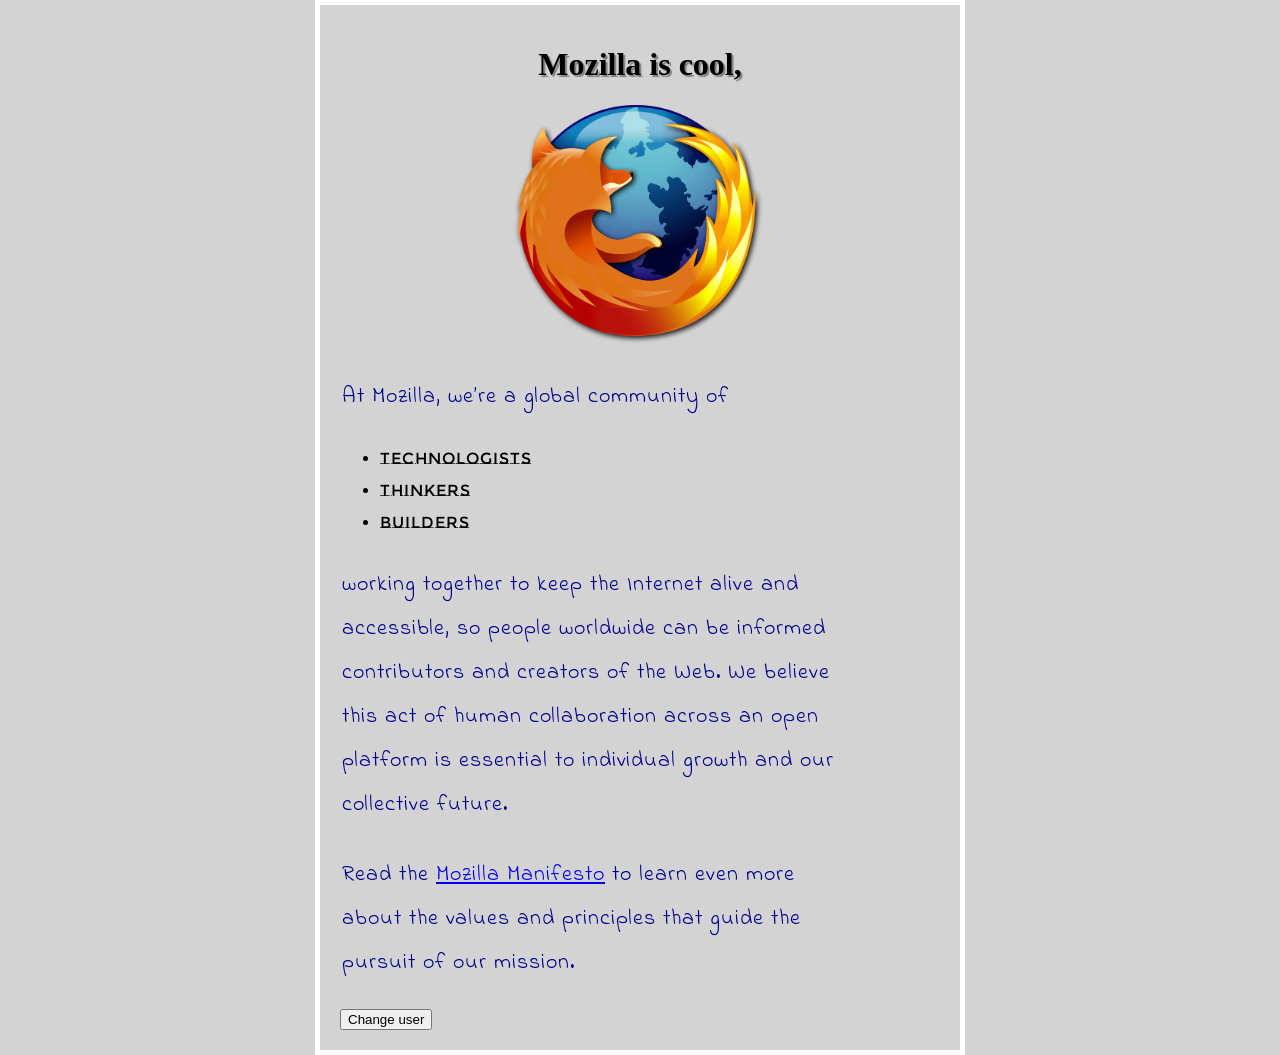
<file: first page/index.html>
<!DOCTYPE html>
<html lang="en">

<head>
    <meta charset="UTF-8">
    <title>My First Task</title>
    <link rel="stylesheet" href="style.css">
    <link href="https://fonts.googleapis.com/css2?family=Indie+Flower&display=swap" rel="stylesheet">
    <link href="https://fonts.googleapis.com/css2?family=Indie+Flower&family=Montserrat+Subrayada:wght@700&display=swap" rel="stylesheet">

</head>

<body>
    <div>
        <h1>Mozilla is cool,</h1>
        <img class="moz" src="images/firefox.png" alt="tilki andrei" width="256px">

        <p>At Mozilla, we’re a global community of</p>
        <ul>
            <li>technologists</li>
            <li>thinkers</li>
            <li>builders</li>
        </ul>
        <p>working together to keep the Internet alive and accessible, so people worldwide can be informed contributors and creators of the Web. We believe this act of human collaboration across an open platform is essential to individual growth and our collective future.</p>


        <p>Read the <a href="https://youtu.be/IWpBzKPjtc0">Mozilla Manifesto</a> to learn even more about the values and principles that guide the pursuit of our mission.</p>
    </div>
    <button>Change user</button>
    <script src="script/main.js"></script>
</body>

</html>
</file>
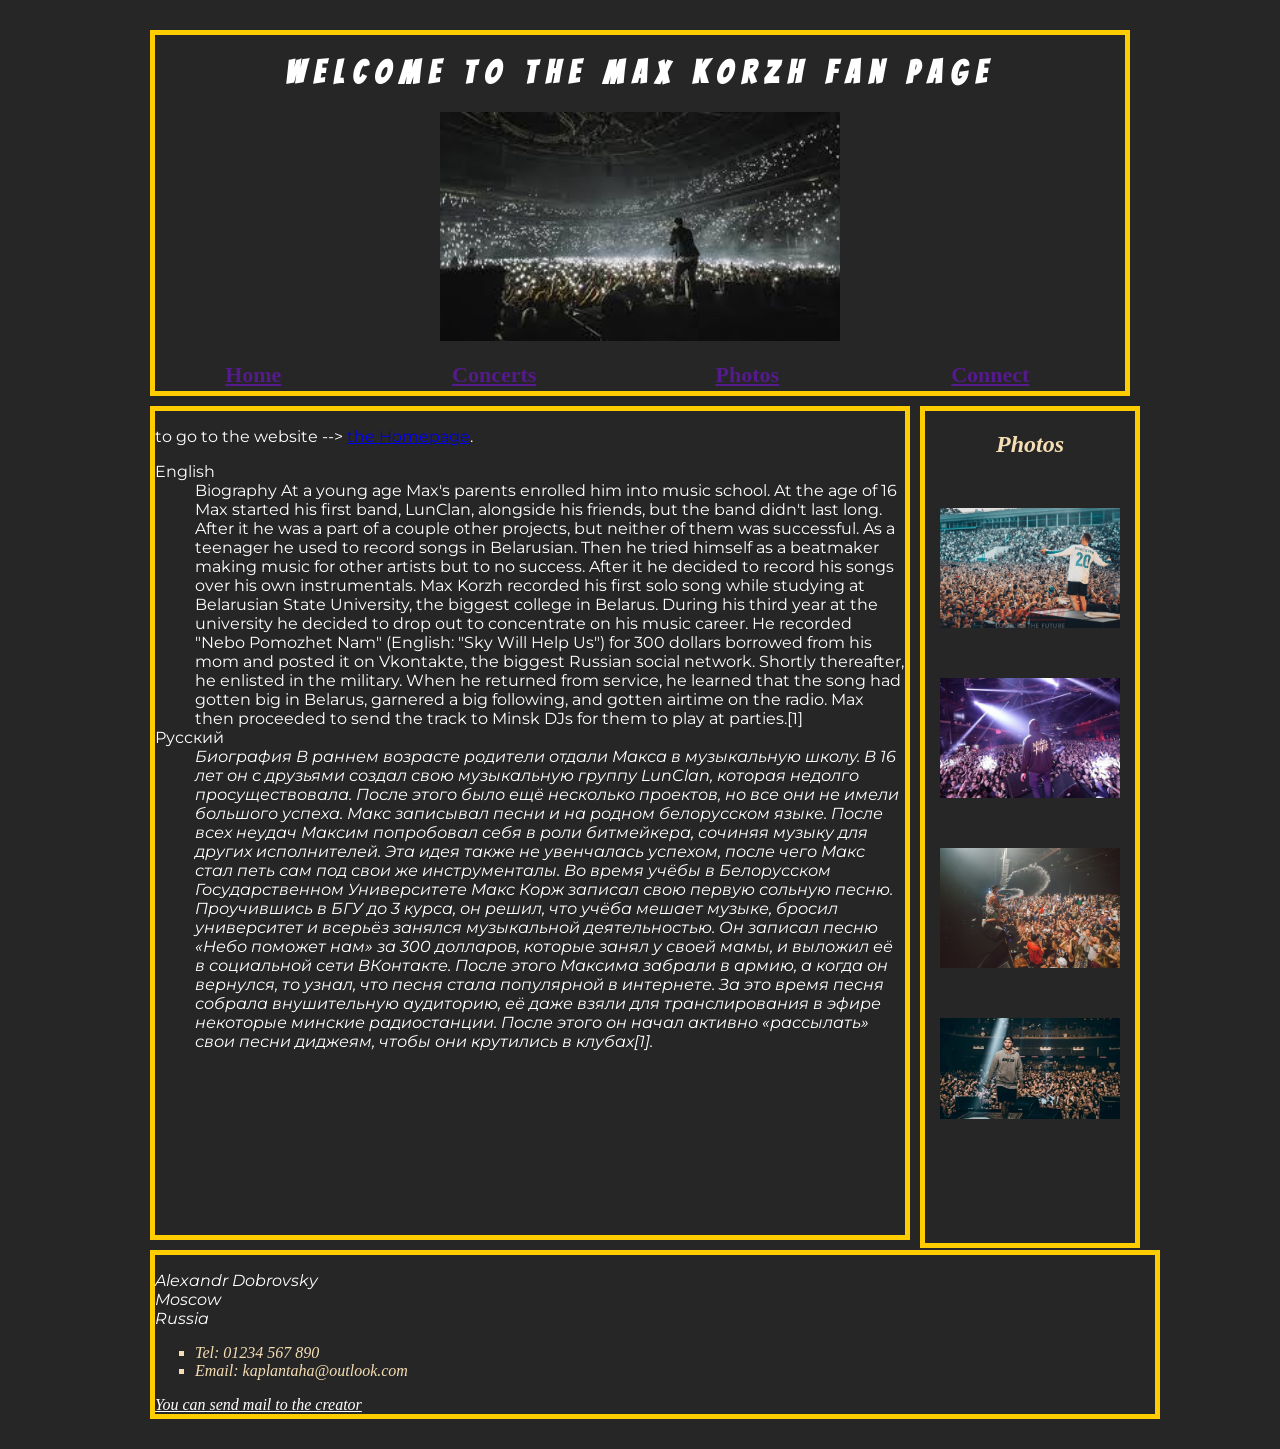
<file: layout/mlayout/index.html>
<!DOCTYPE html>
<html lang="en">

<head>
    <meta charset="UTF-8">
    <title>Max Korzh Fan Page</title>
    <link rel="stylesheet" href="style.css">
    <link href="https://fonts.googleapis.com/css2?family=Bangers&display=swap" rel="stylesheet">
    <link href="https://fonts.googleapis.com/css2?family=Montserrat:ital,wght@1,300&display=swap" rel="stylesheet">


</head>

<body>
    <header>
        <h1>Welcome to the Max Korzh Fan Page</h1>
        <img class="max" src="images/korzh.png" alt="Max Korzh">
        <br>
        <nav>
            <table class="table">
                <tr>
                    <th><a href="">Home</a></th>
                    <th><a href="">Concerts</a></th>
                    <th><a href="">Photos</a></th>
                    <th><a href="">Connect</a></th>
                </tr>
            </table>


        </nav>
    </header>

    
        <main>
        <aside>
         <div class="photos">
            
                <h2><i>Photos</i></h2>
            <img  src="images/65251769_2329499443930903_6136305516227330048_n.jpg" alt="" width="180px;">
            <img src="images/9647189b69d1213fd600bb822aa1d7e4.jpg" alt="" width="180px;">
            <img src="images/max_korzh_18.jpg" alt="" width="180px;" >
            <img src="images/s.jpeg" alt="" width="180px;">
        </div>
    </aside>
    <article>
                       <p>to go to the website -->
                <a href="https://maxkorzh.live/en/" target="_blank" title="HomePage">the Homepage</a>.
            </p>



            <dl>
                <dt>English</dt>
                <dd>Biography
                    At a young age Max's parents enrolled him into music school. At the age of 16 Max started his first band, LunClan, alongside his friends, but the band didn't last long. After it he was a part of a couple other projects, but neither of them was successful. As a teenager he used to record songs in Belarusian.

                    Then he tried himself as a beatmaker making music for other artists but to no success. After it he decided to record his songs over his own instrumentals.

                    Max Korzh recorded his first solo song while studying at Belarusian State University, the biggest college in Belarus. During his third year at the university he decided to drop out to concentrate on his music career. He recorded "Nebo Pomozhet Nam" (English: "Sky Will Help Us") for 300 dollars borrowed from his mom and posted it on Vkontakte, the biggest Russian social network. Shortly thereafter, he enlisted in the military. When he returned from service, he learned that the song had gotten big in Belarus, garnered a big following, and gotten airtime on the radio. Max then proceeded to send the track to Minsk DJs for them to play at parties.[1]</dd>
                <dt>Русский</dt>
                <dd><i>Биография
                    В раннем возрасте родители отдали Макса в музыкальную школу. В 16 лет он с друзьями создал свою музыкальную группу LunClan, которая недолго просуществовала. После этого было ещё несколько проектов, но все они не имели большого успеха. Макс записывал песни и на родном белорусском языке.

                    После всех неудач Максим попробовал себя в роли битмейкера, сочиняя музыку для других исполнителей. Эта идея также не увенчалась успехом, после чего Макс стал петь сам под свои же инструменталы.

                    Во время учёбы в Белорусском Государственном Университете Макс Корж записал свою первую сольную песню. Проучившись в БГУ до 3 курса, он решил, что учёба мешает музыке, бросил университет и всерьёз занялся музыкальной деятельностью. Он записал песню «Небо поможет нам» за 300 долларов, которые занял у своей мамы, и выложил её в социальной сети ВКонтакте. После этого Максима забрали в армию, а когда он вернулся, то узнал, что песня стала популярной в интернете. За это время песня собрала внушительную аудиторию, её даже взяли для транслирования в эфире некоторые минские радиостанции. После этого он начал активно «рассылать» свои песни диджеям, чтобы они крутились в клубах[1].</i></dd>
            </dl>
            <br>
            <iframe class="frame" width=height="" src="https://www.youtube.com/embed/WujKJpxaUHk" frameborder="0" allow="accelerometer; autoplay; encrypted-media; gyroscope; picture-in-picture" allowfullscreen></iframe>

</article>
       
        </main>
    
    
    <footer>

        <address>
            <p>
                Alexandr Dobrovsky<br>
                Moscow<br>
                Russia
            </p>

            <ul type="square">
                <li>Tel: 01234 567 890</li>
                <li>Email: kaplantaha@outlook.com</li>
            </ul>
            <a class="mail" href="mailto:kaplantaha@outlook.com">You can send mail to the creator</a>
        </address>
       

    </footer>
</body>

</html>
</file>
<file: first page/style.css>
img {
     display: block;
     margin: 0 auto;
     padding: 50;
 }

 body {
     width: 600px;
     margin: 0 auto;
     background-color: lightgray;
     padding: 20px 20px 20px 20px;
     border: 5px solid white;
 }


 p {
     color: darkblue;
     width: 500px;
     text-align: left;
     font-family: Indie Flower;
     line-height: 2;
     letter-spacing: 1px;
     padding: 2px 2px 2px 2px;
     font-size: 22px;
}

 div {
     text-align: ;
 }

 h1 {
     text-align: center;
     text-shadow: 2px 2px 1px gray;
 }

 ul li {
     font-family: Montserrat Subrayada;
     letter-spacing: 1px;
     line-height: 2;

 }
</file>
<file: layout/mlayout/style.css>
h1 {
    text-align: center;
    color: white;
    font-family: Bangers;
    letter-spacing: 9px;
}

body {
    background-color: #262626;
    width: 1000px;
    margin: 0 auto;
    padding: 20px 20px 20px 20px;
}
 article {
     
     width: 750px;
    border: 5px solid #ffcc00;
     margin: 10px;
}
header{
    
    border: 5px solid #ffcc00;
    margin: 10px;
}

img.max {
    width: 400px;
    text-align: center;
    display: block;
    margin: 0 auto;
    padding: 50;
}


p {
    font-family: Montserrat;
    color: white;
}

aside {
    width: 210px;
    height: 832px;
    float: right;
    border: 5px solid #ffcc00;
}

a.mail {
    color: white;
}

dt {
    color: white;
    font-family: Montserrat;
}

dd {
    color: white;
    font-family: Montserrat;
}

address {
    color: gray;
}
h2{
    text-align: center;
    color: wheat;
}
img{
   display: block;
  margin-left: auto;
  margin-right: auto;
    margin-top: 50px;
  
    
}

ul {

    color: wheat;
}
nav table{
    width: 100%;
    font-size: 22px;
    color: #ffcc00;
}
iframe{
width: 200px;
    text-align: center;
    display: block;
    margin: 0 auto;
    padding: 50;    
}
table{
    color: wheat;
}

footer{
    margin: 10px;
    border: 5px solid #ffcc00;
    width: 1000px;
}
</file>
